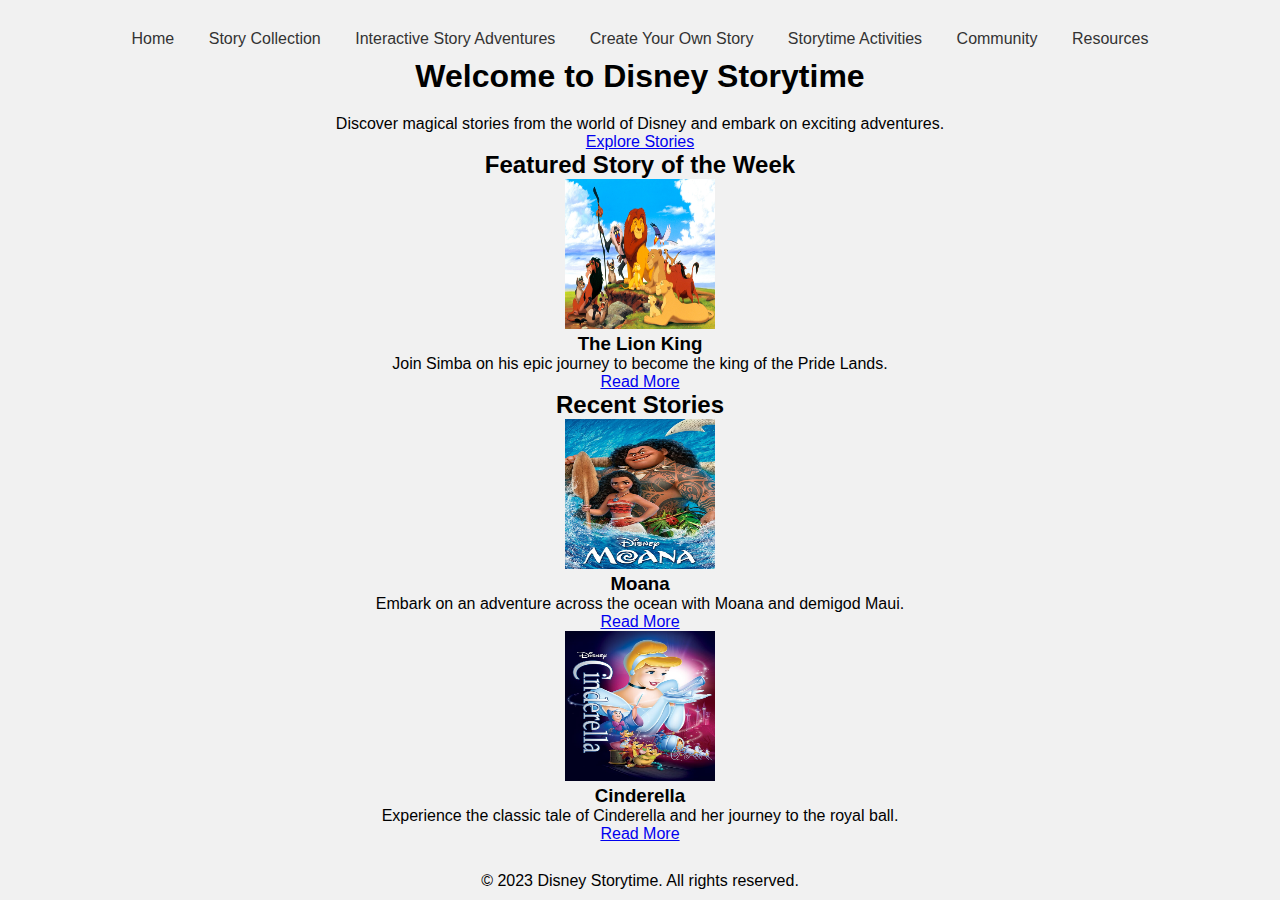
<file: index.html>
<!DOCTYPE html>
<html lang="en">

<head>
  <meta charset="UTF-8">
  <meta name="viewport" content="width=device-width, initial-scale=1.0">
  <link rel="stylesheet" href="styles.css">
  <title>Disney Storytime</title>
</head>

<body>
  <header>
    <nav>
      <ul>
        <li><a href="index.html">Home</a></li>
        <li><a href="story-collection.html">Story Collection</a></li>
        <li><a href="interactive-story.html">Interactive Story Adventures</a></li>
        <li><a href="create-story.html">Create Your Own Story</a></li>
        <li><a href="activities.html">Storytime Activities</a></li>
        <li><a href="community.html">Community</a></li>
        <li><a href="resources.html">Resources</a></li>
      </ul>
    </nav>
  </header>

  <main>
    <section class="welcome-section">
      <h1>Welcome to Disney Storytime</h1>
      <p>Discover magical stories from the world of Disney and embark on exciting adventures.</p>
      <a href="story-collection.html" class="cta-button">Explore Stories</a>
    </section>

    <section class="featured-story-section">
      <h2>Featured Story of the Week</h2>
      <div class="featured-story">
        <img src="images/lionking.webp" alt="Featured Story" class="lion-king-img">
        <h3>The Lion King</h3>
        <p>Join Simba on his epic journey to become the king of the Pride Lands.</p>
        <a href="story-details.html" class="cta-button">Read More</a>
      </div>
    </section>

    <section class="recent-stories-section">
      <h2>Recent Stories</h2>
      <div class="story-list">
        <!-- Display recent stories with images, titles, and descriptions -->
        <div class="story-item">
          <img src="images/moana.jpg" alt="Story 1">
          <h3>Moana</h3>
          <p>Embark on an adventure across the ocean with Moana and demigod Maui.</p>
          <a href="moana.html" class="cta-button">Read More</a>
        </div>
        <div class="story-item">
          <img src="images/cinderella.jpg" alt="Story 2">
          <h3>Cinderella</h3>
          <p>Experience the classic tale of Cinderella and her journey to the royal ball.</p>
          <a href="cinderella.html" class="cta-button">Read More</a>
        </div>
        <!-- Add more recent story items as needed -->
      </div>
    </section>
  </main>

  <footer>
    <p>&copy; 2023 Disney Storytime. All rights reserved.</p>
  </footer>
</body>

</html>
</file>
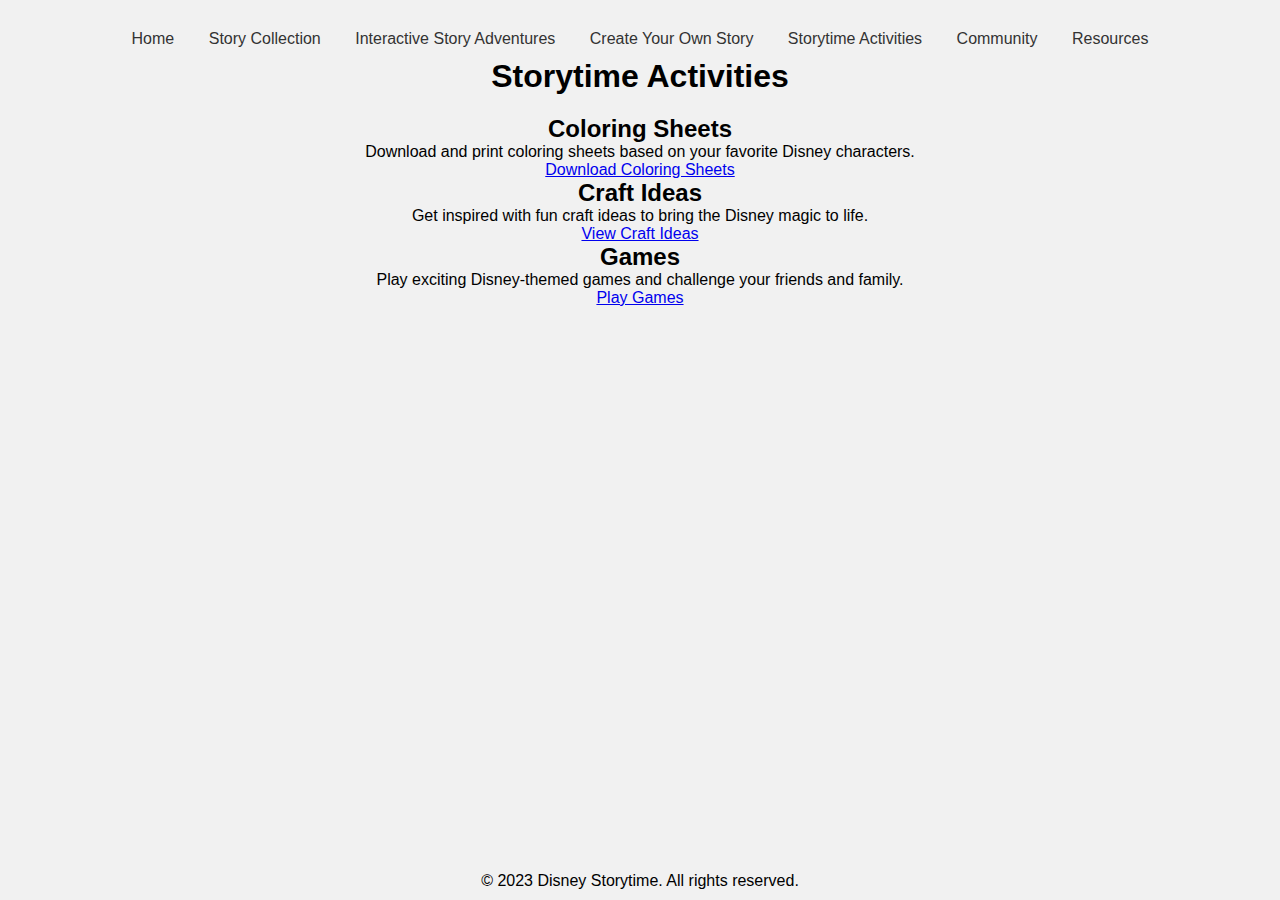
<file: activities.html>
<!DOCTYPE html>
<html lang="en">

<head>
  <meta charset="UTF-8">
  <meta name="viewport" content="width=device-width, initial-scale=1.0">
  <link rel="stylesheet" href="styles.css">
  <title>Disney Storytime - Storytime Activities</title>
</head>

<body>
  <header>
    <nav>
      <ul>
        <li><a href="index.html">Home</a></li>
        <li><a href="story-collection.html">Story Collection</a></li>
        <li><a href="interactive-story.html">Interactive Story Adventures</a></li>
        <li><a href="create-story.html">Create Your Own Story</a></li>
        <li><a href="activities.html">Storytime Activities</a></li>
        <li><a href="community.html">Community</a></li>
        <li><a href="resources.html">Resources</a></li>
      </ul>
    </nav>
  </header>

  <main>
    <section class="activities">
      <h1>Storytime Activities</h1>
      <div class="activity">
        <h2>Coloring Sheets</h2>
        <p>Download and print coloring sheets based on your favorite Disney characters.</p>
        <a href="coloring-sheets.pdf" target="_blank">Download Coloring Sheets</a>
      </div>
      <div class="activity">
        <h2>Craft Ideas</h2>
        <p>Get inspired with fun craft ideas to bring the Disney magic to life.</p>
        <a href="craft-ideas.html">View Craft Ideas</a>
      </div>
      <div class="activity">
        <h2>Games</h2>
        <p>Play exciting Disney-themed games and challenge your friends and family.</p>
        <a href="games.html">Play Games</a>
      </div>
    </section>
  </main>

  <footer>
    <p>&copy; 2023 Disney Storytime. All rights reserved.</p>
  </footer>

</body>

</html>
</file>
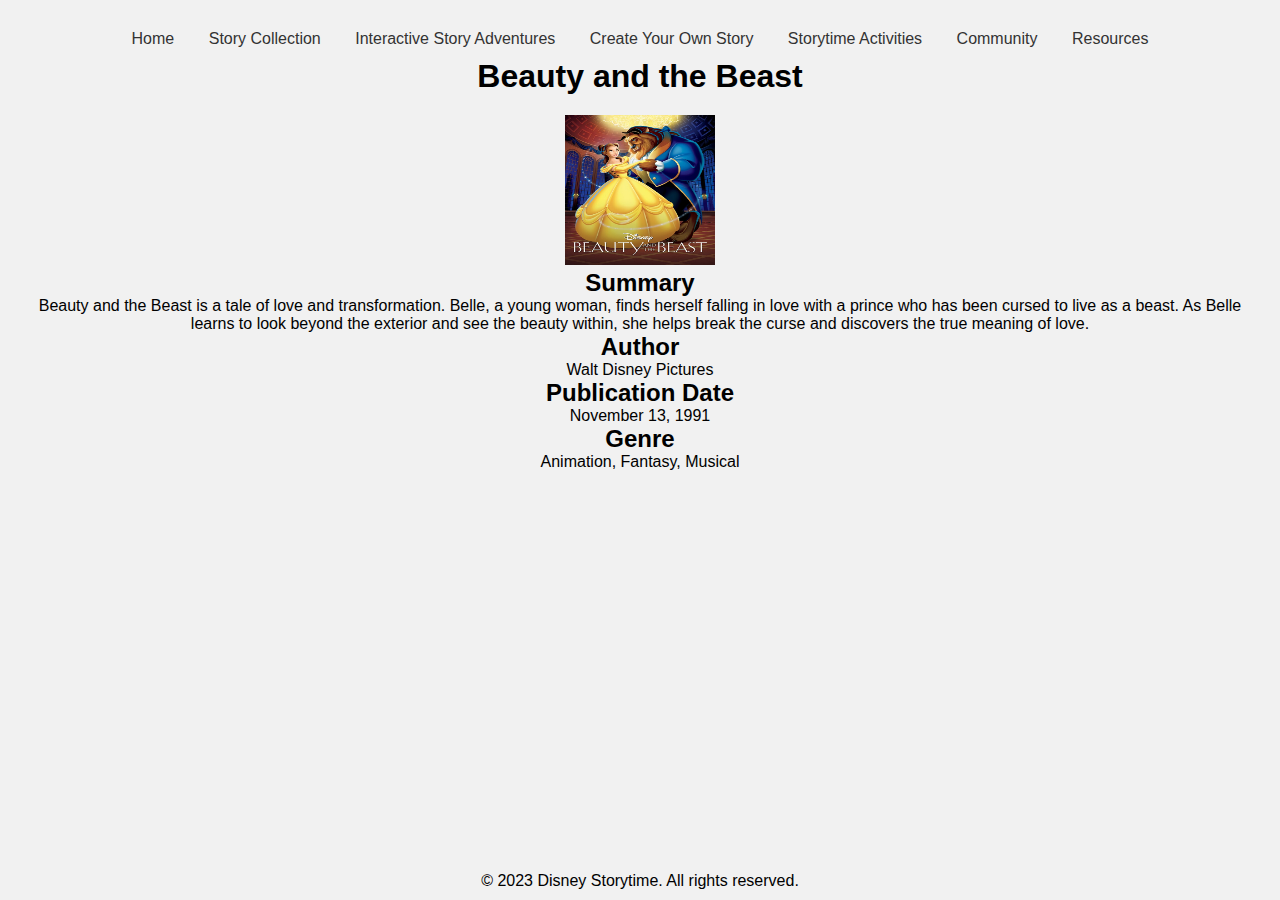
<file: beauty-and-the-beast.html>
<!DOCTYPE html>
<html lang="en">

<head>
  <meta charset="UTF-8">
  <meta name="viewport" content="width=device-width, initial-scale=1.0">
  <link rel="stylesheet" href="styles.css">
  <title>Disney Storytime - Beauty and the Beast</title>
</head>

<body>
  <header>
    <nav>
        <ul>
            <li><a href="index.html">Home</a></li>
            <li><a href="story-collection.html">Story Collection</a></li>
            <li><a href="interactive-story.html">Interactive Story Adventures</a></li>
            <li><a href="create-story.html">Create Your Own Story</a></li>
            <li><a href="activities.html">Storytime Activities</a></li>
            <li><a href="community.html">Community</a></li>
            <li><a href="resources.html">Resources</a></li>
          </ul>
    </nav>
  </header>

  <main>
    <section class="story-details">
      <h1>Beauty and the Beast</h1>
      <img src="images/beautybeast.jpg" alt="Beauty and the Beast" class="story-img">
      <h2>Summary</h2>
      <p>
        Beauty and the Beast is a tale of love and transformation. Belle, a young woman, finds herself falling in love with a prince who has been cursed to live as a beast. As Belle learns to look beyond the exterior and see the beauty within, she helps break the curse and discovers the true meaning of love.
      </p>
      <h2>Author</h2>
      <p>Walt Disney Pictures</p>
      <h2>Publication Date</h2>
      <p>November 13, 1991</p>
      <h2>Genre</h2>
      <p>Animation, Fantasy, Musical</p>
    </section>
  </main>

  <footer>
    <p>&copy; 2023 Disney Storytime. All rights reserved.</p>
  </footer>
</body>

</html>
</file>
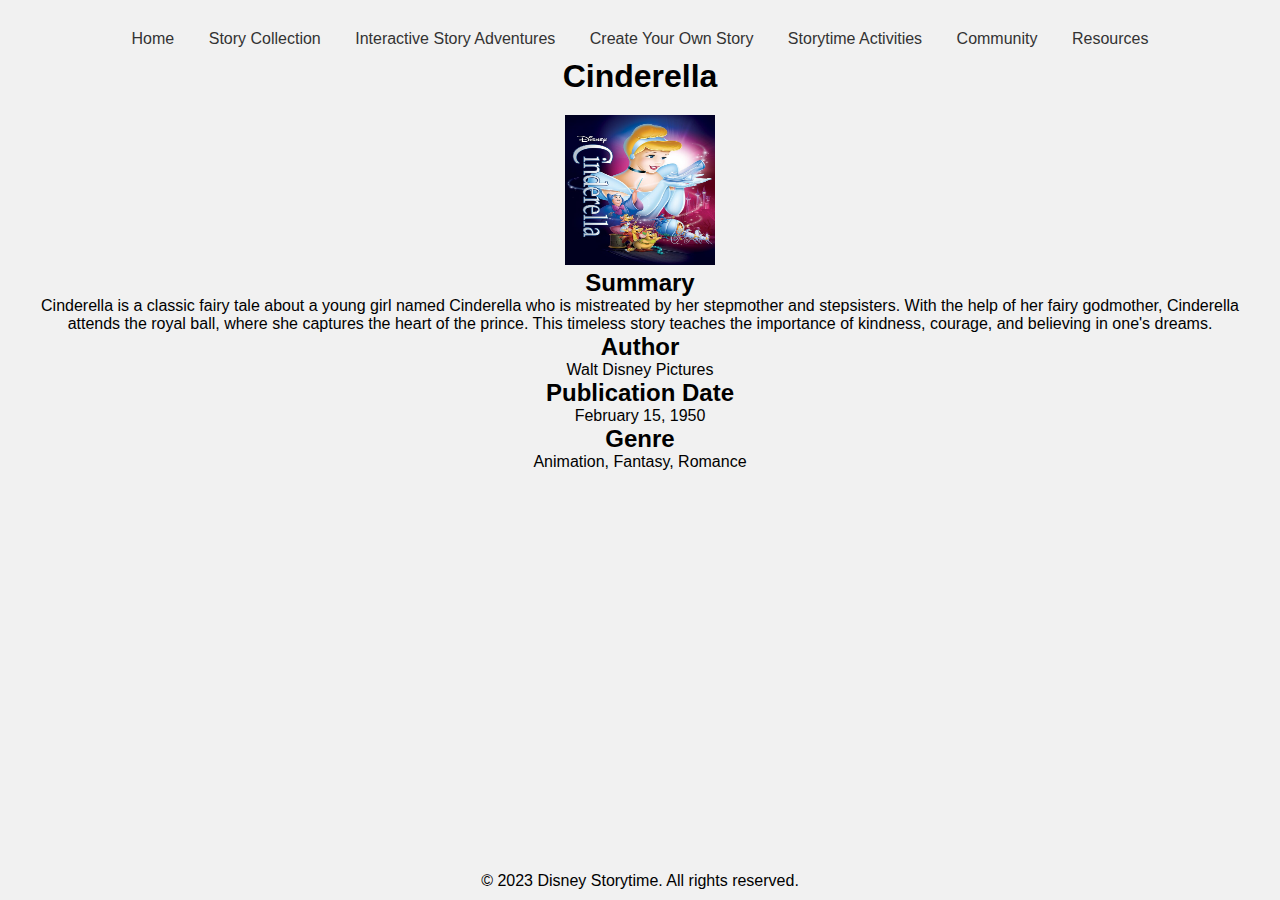
<file: cinderella.html>
<!DOCTYPE html>
<html lang="en">

<head>
  <meta charset="UTF-8">
  <meta name="viewport" content="width=device-width, initial-scale=1.0">
  <link rel="stylesheet" href="styles.css">
  <title>Disney Storytime - Cinderella</title>
</head>

<body>
  <header>
    <nav>
        <ul>
            <li><a href="index.html">Home</a></li>
            <li><a href="story-collection.html">Story Collection</a></li>
            <li><a href="interactive-story.html">Interactive Story Adventures</a></li>
            <li><a href="create-story.html">Create Your Own Story</a></li>
            <li><a href="activities.html">Storytime Activities</a></li>
            <li><a href="community.html">Community</a></li>
            <li><a href="resources.html">Resources</a></li>
          </ul>
    </nav>
  </header>

  <main>
    <section class="story-details">
      <h1>Cinderella</h1>
      <img src="images/cinderella.jpg" alt="Cinderella" class="story-img">
      <h2>Summary</h2>
      <p>
        Cinderella is a classic fairy tale about a young girl named Cinderella who is mistreated by her stepmother and stepsisters. With the help of her fairy godmother, Cinderella attends the royal ball, where she captures the heart of the prince. This timeless story teaches the importance of kindness, courage, and believing in one's dreams.
      </p>
      <h2>Author</h2>
      <p>Walt Disney Pictures</p>
      <h2>Publication Date</h2>
      <p>February 15, 1950</p>
      <h2>Genre</h2>
      <p>Animation, Fantasy, Romance</p>
    </section>
  </main>

  <footer>
    <p>&copy; 2023 Disney Storytime. All rights reserved.</p>
  </footer>
</body>

</html>
</file>
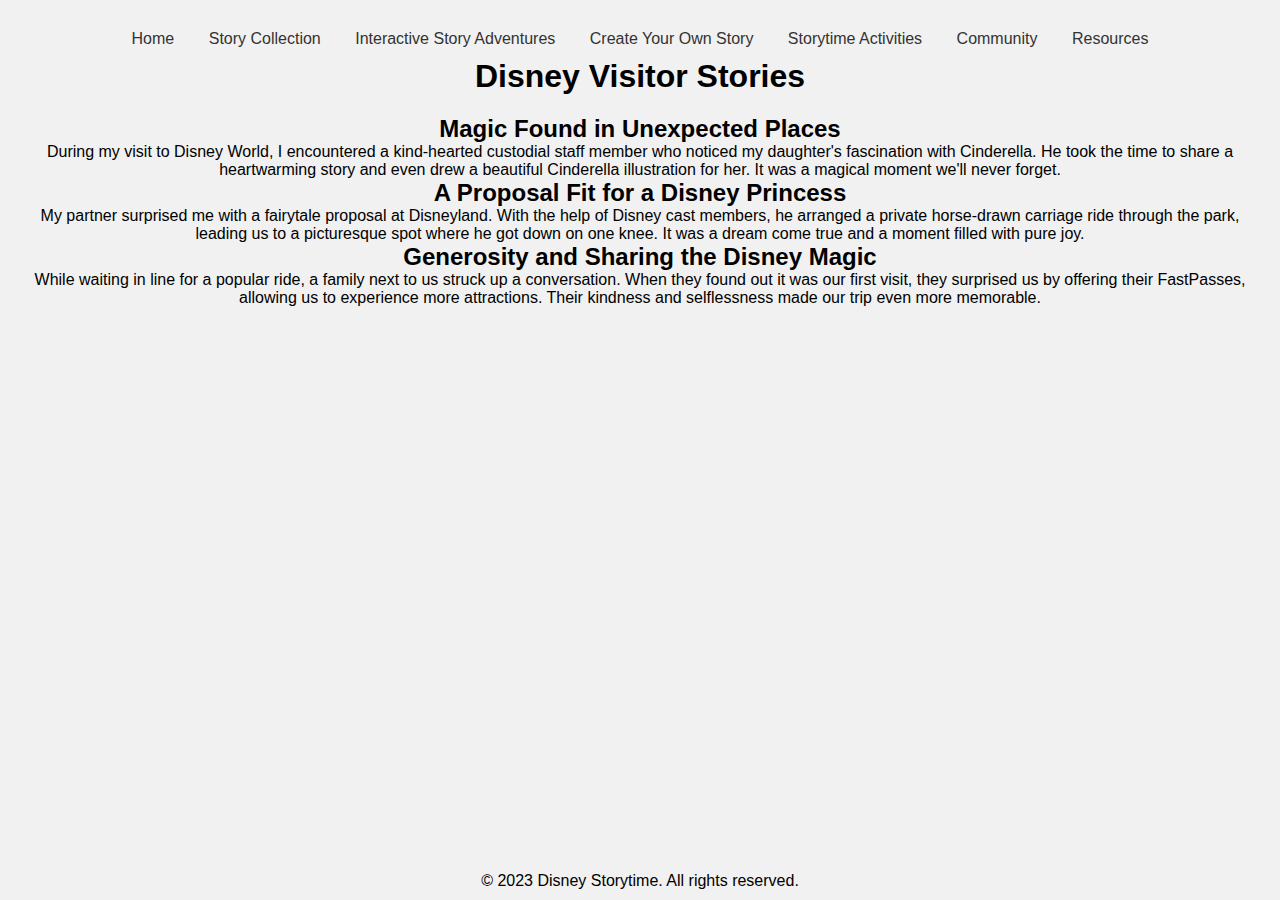
<file: community.html>
<!DOCTYPE html>
<html lang="en">

<head>
  <meta charset="UTF-8">
  <meta name="viewport" content="width=device-width, initial-scale=1.0">
  <title>Disney Storytime - Community</title>
  <link rel="stylesheet" href="styles.css">
</head>

<body>
  <header>
    <nav>
        <ul>
            <li><a href="index.html">Home</a></li>
            <li><a href="story-collection.html">Story Collection</a></li>
            <li><a href="interactive-story.html">Interactive Story Adventures</a></li>
            <li><a href="create-story.html">Create Your Own Story</a></li>
            <li><a href="activities.html">Storytime Activities</a></li>
            <li><a href="community.html">Community</a></li>
            <li class="active"><a href="resources.html">Resources</a></li>
          </ul>
    </nav>
  </header>

  <main>
    <section class="community">
      <h1>Disney Visitor Stories</h1>

      <!-- Visitor Story 1 -->
      <div class="visitor-story">
        <h2>Magic Found in Unexpected Places</h2>
        <p>During my visit to Disney World, I encountered a kind-hearted custodial staff member who noticed my daughter's fascination with Cinderella. He took the time to share a heartwarming story and even drew a beautiful Cinderella illustration for her. It was a magical moment we'll never forget.</p>
      </div>

      <!-- Visitor Story 2 -->
      <div class="visitor-story">
        <h2>A Proposal Fit for a Disney Princess</h2>
        <p>My partner surprised me with a fairytale proposal at Disneyland. With the help of Disney cast members, he arranged a private horse-drawn carriage ride through the park, leading us to a picturesque spot where he got down on one knee. It was a dream come true and a moment filled with pure joy.</p>
      </div>

      <!-- Visitor Story 3 -->
      <div class="visitor-story">
        <h2>Generosity and Sharing the Disney Magic</h2>
        <p>While waiting in line for a popular ride, a family next to us struck up a conversation. When they found out it was our first visit, they surprised us by offering their FastPasses, allowing us to experience more attractions. Their kindness and selflessness made our trip even more memorable.</p>
      </div>

      <!-- Add more visitor stories as needed -->

    </section>
  </main>

  <footer>
    <p>&copy; 2023 Disney Storytime. All rights reserved.</p>
  </footer>

</body>

</html>
</file>
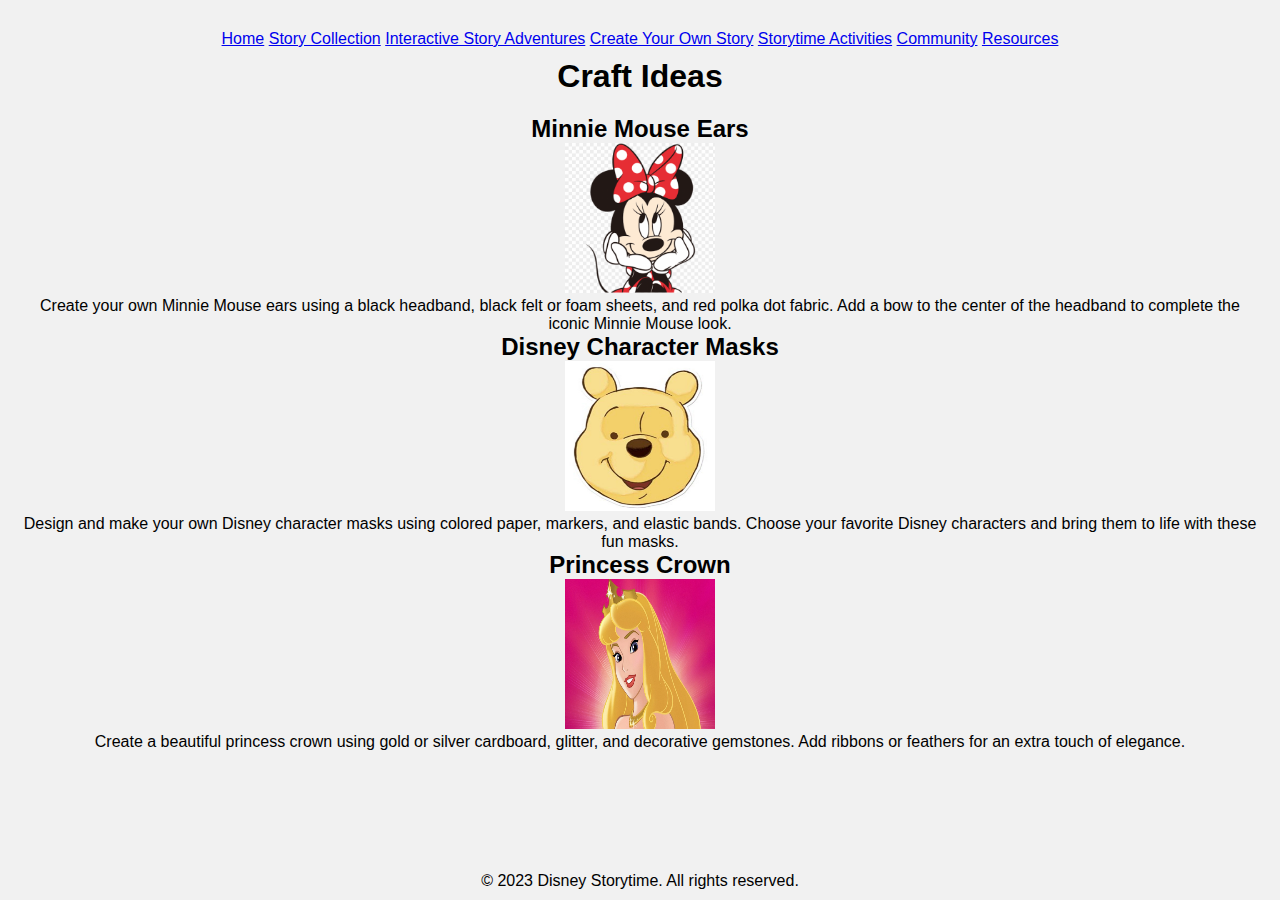
<file: craft-ideas.html>
<!DOCTYPE html>
<html lang="en">

<head>
  <meta charset="UTF-8">
  <meta name="viewport" content="width=device-width, initial-scale=1.0">
  <link rel="stylesheet" href="styles.css">
  <title>Disney Storytime - Craft Ideas</title>
</head>

<body>
  <header>
    <nav>
      <ul>
        <span><a href="index.html">Home</a></span>
        <span><a href="story-collection.html">Story Collection</a></span>
        <span><a href="interactive-story.html">Interactive Story Adventures</a></span>
        <span><a href="create-story.html">Create Your Own Story</a></span>
        <span><a href="activities.html">Storytime Activities</a></span>
        <span><a href="community.html">Community</a></span>
        <span><a href="resources.html">Resources</a></span>
      </ul>
    </nav>
  </header>

  <main>
    <section class="craft-ideas">
      <h1>Craft Ideas</h1>
      <div class="craft-list">
        <div>
          <h2>Minnie Mouse Ears</h2>
          <img src="images/minniemouseears.png" alt="Minnie Mouse Ears" class="image">
          <p>Create your own Minnie Mouse ears using a black headband, black felt or foam sheets, and red polka dot fabric. Add a bow to the center of the headband to complete the iconic Minnie Mouse look.</p>
        </div>
        <div>
          <h2>Disney Character Masks</h2>
          <img src="images/disneycharactermask.jpg" alt="Disney Character Masks" class="image">
          <p>Design and make your own Disney character masks using colored paper, markers, and elastic bands. Choose your favorite Disney characters and bring them to life with these fun masks.</p>
        </div>
        <div>
          <h2>Princess Crown</h2>
          <img src="images/disneyprincesscrown.jpg" alt="Princess Crown" class="image">
          <p>Create a beautiful princess crown using gold or silver cardboard, glitter, and decorative gemstones. Add ribbons or feathers for an extra touch of elegance.</p>
        </div>
      </div>
    </section>
  </main>

  <footer>
    <p>&copy; 2023 Disney Storytime. All rights reserved.</p>
  </footer>

</body>

</html>
</file>
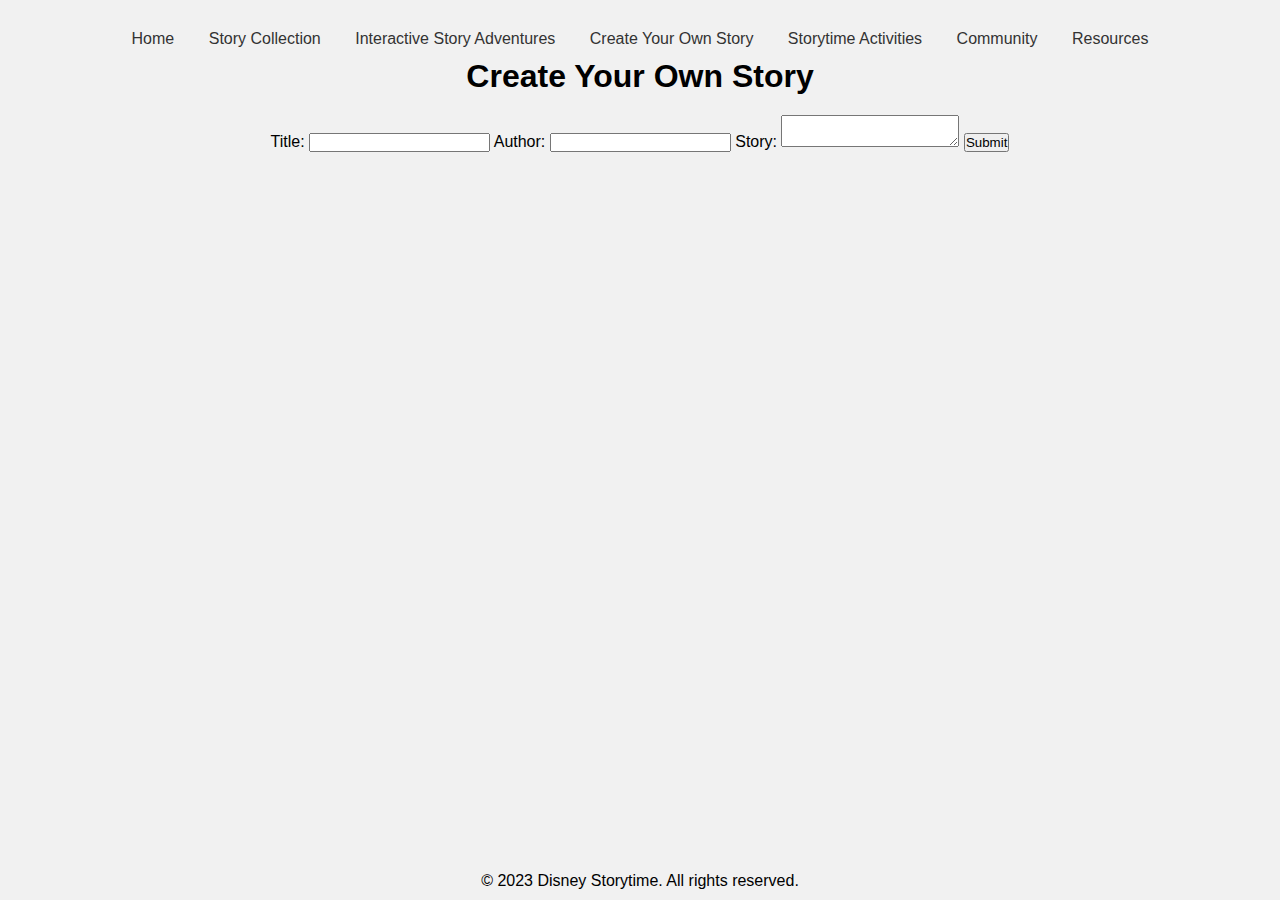
<file: create-story.html>
<!DOCTYPE html>
<html lang="en">

<head>
  <meta charset="UTF-8">
  <meta name="viewport" content="width=device-width, initial-scale=1.0">
  <link rel="stylesheet" href="styles.css">
  <link href="https://fonts.googleapis.com/css?family=Dancing+Script" rel="stylesheet">
  <title>Disney Storytime - Create Your Own Story</title>
</head>

<body>
  <header>
    <nav>
      <ul>
        <li><a href="index.html">Home</a></li>
        <li><a href="story-collection.html">Story Collection</a></li>
        <li><a href="interactive-story.html">Interactive Story Adventures</a></li>
        <li><a href="create-story.html">Create Your Own Story</a></li>
        <li><a href="activities.html">Storytime Activities</a></li>
        <li><a href="community.html">Community</a></li>
        <li><a href="resources.html">Resources</a></li>
      </ul>
    </nav>
  </header>

  <main>
    <section class="create-story">
      <h1>Create Your Own Story</h1>
      <form id="story-form">
        <label for="title">Title:</label>
        <input type="text" id="title" required>
        <label for="author">Author:</label>
        <input type="text" id="author" required>
        <label for="story">Story:</label>
        <textarea id="story" required></textarea>
        <button type="submit">Submit</button>
      </form>
      <div id="story-output"></div>
    </section>
  </main>

  <footer>
    <p>&copy; 2023 Disney Storytime. All rights reserved.</p>
  </footer>

  <script src="create-story.js"></script>
</body>

</html>
</file>
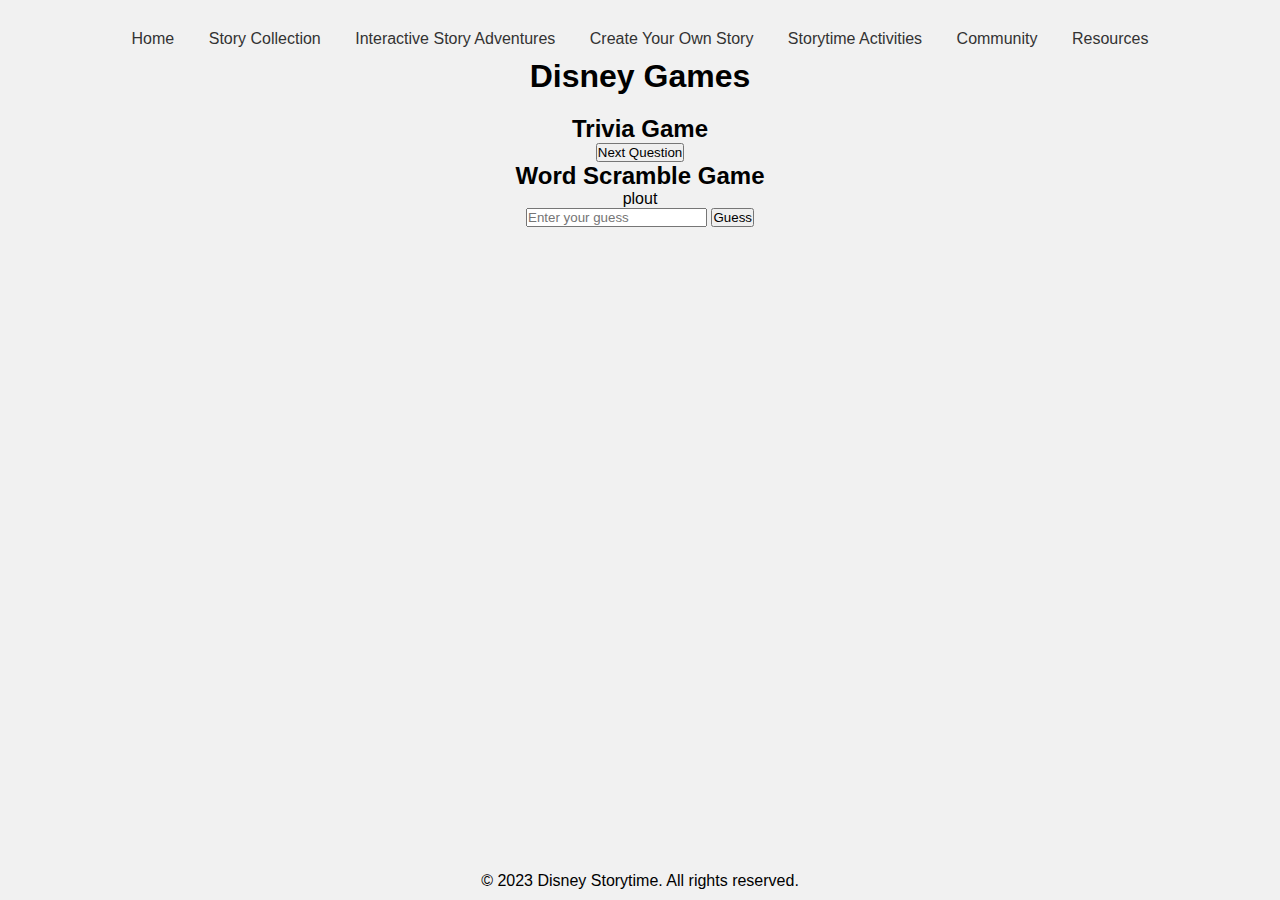
<file: games.html>
<!DOCTYPE html>
<html lang="en">

<head>
  <meta charset="UTF-8">
  <meta name="viewport" content="width=device-width, initial-scale=1.0">
  <title>Disney Storytime - Games</title>
  <link rel="stylesheet" href="styles.css">
</head>

<body>
  <header>
    <nav>
        <ul>
            <li><a href="index.html">Home</a></li>
            <li><a href="story-collection.html">Story Collection</a></li>
            <li><a href="interactive-story.html">Interactive Story Adventures</a></li>
            <li><a href="create-story.html">Create Your Own Story</a></li>
            <li><a href="activities.html">Storytime Activities</a></li>
            <li><a href="community.html">Community</a></li>
            <li><a href="resources.html">Resources</a></li>
          </ul>
    </nav>
  </header>

  <main>
    <section class="games">
      <h1>Disney Games</h1>
      <div id="trivia-score" class="score"></div>
      <div id="wordscramble-score" class="score"></div>
      <div id="trivia-game" class="game-container">
        <h2>Trivia Game</h2>
        <div id="trivia-question" class="question"></div>
        <div id="trivia-options" class="options"></div>
        <div id="trivia-result" class="result"></div>
        <button id="trivia-next">Next Question</button>
      </div>
      <div id="wordscramble-game" class="game-container">
        <h2>Word Scramble Game</h2>
        <div id="scrambled-word" class="scrambled-word"></div>
        <input type="text" id="guess-input" placeholder="Enter your guess">
        <button id="guess-button">Guess</button>
        <div id="result" class="result"></div>
      </div>
    </section>
  </main>

  <footer>
    <p>&copy; 2023 Disney Storytime. All rights reserved.</p>
  </footer>

  <script src="trivia.js"></script>
  <script src="wordscramble.js"></script>
</body>

</html>
</file>
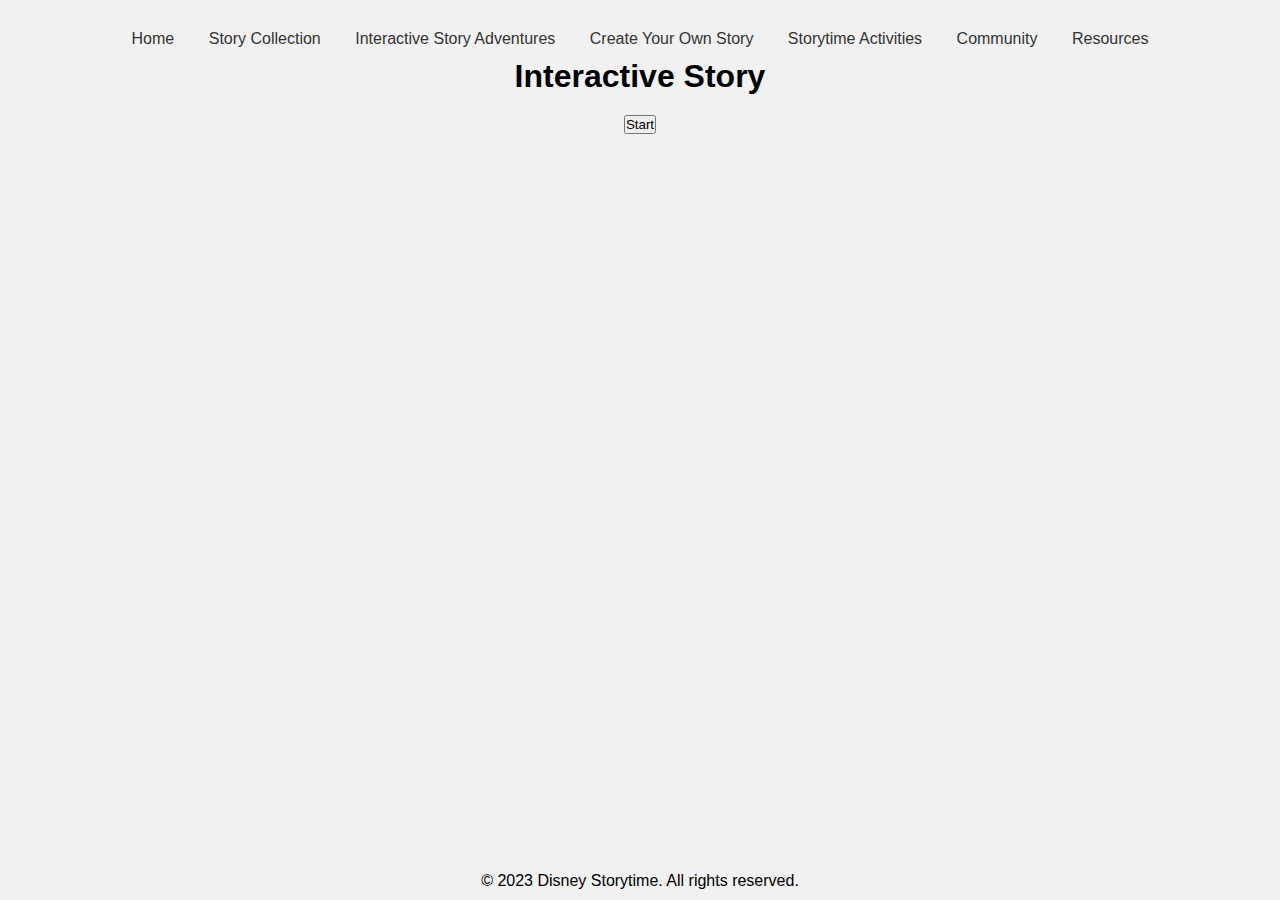
<file: interactive-story.html>
<!DOCTYPE html>
<html lang="en">

<head>
  <meta charset="UTF-8">
  <meta name="viewport" content="width=device-width, initial-scale=1.0">
  <link rel="stylesheet" href="styles.css">
  <title>Disney Storytime - Interactive Story</title>
</head>

<body>
  <header>
    <nav>
      <ul>
        <li><a href="index.html">Home</a></li>
        <li><a href="story-collection.html">Story Collection</a></li>
        <li><a href="interactive-story.html">Interactive Story Adventures</a></li>
        <li><a href="create-story.html">Create Your Own Story</a></li>
        <li><a href="activities.html">Storytime Activities</a></li>
        <li><a href="community.html">Community</a></li>
        <li><a href="resources.html">Resources</a></li>
      </ul>
    </nav>
  </header>

  <main>
    <section class="interactive-story">
      <h1>Interactive Story</h1>
      <div id="story-content">
        <!-- The interactive story content will be dynamically generated here -->
      </div>
      <div id="choices">
        <!-- The choices for the user will be dynamically generated here -->
      </div>
      <button id="start-button">Start</button>
    </section>
  </main>

  <footer>
    <p>&copy; 2023 Disney Storytime. All rights reserved.</p>
  </footer>

  <script src="interactive-story.js"></script>
</body>

</html>
</file>
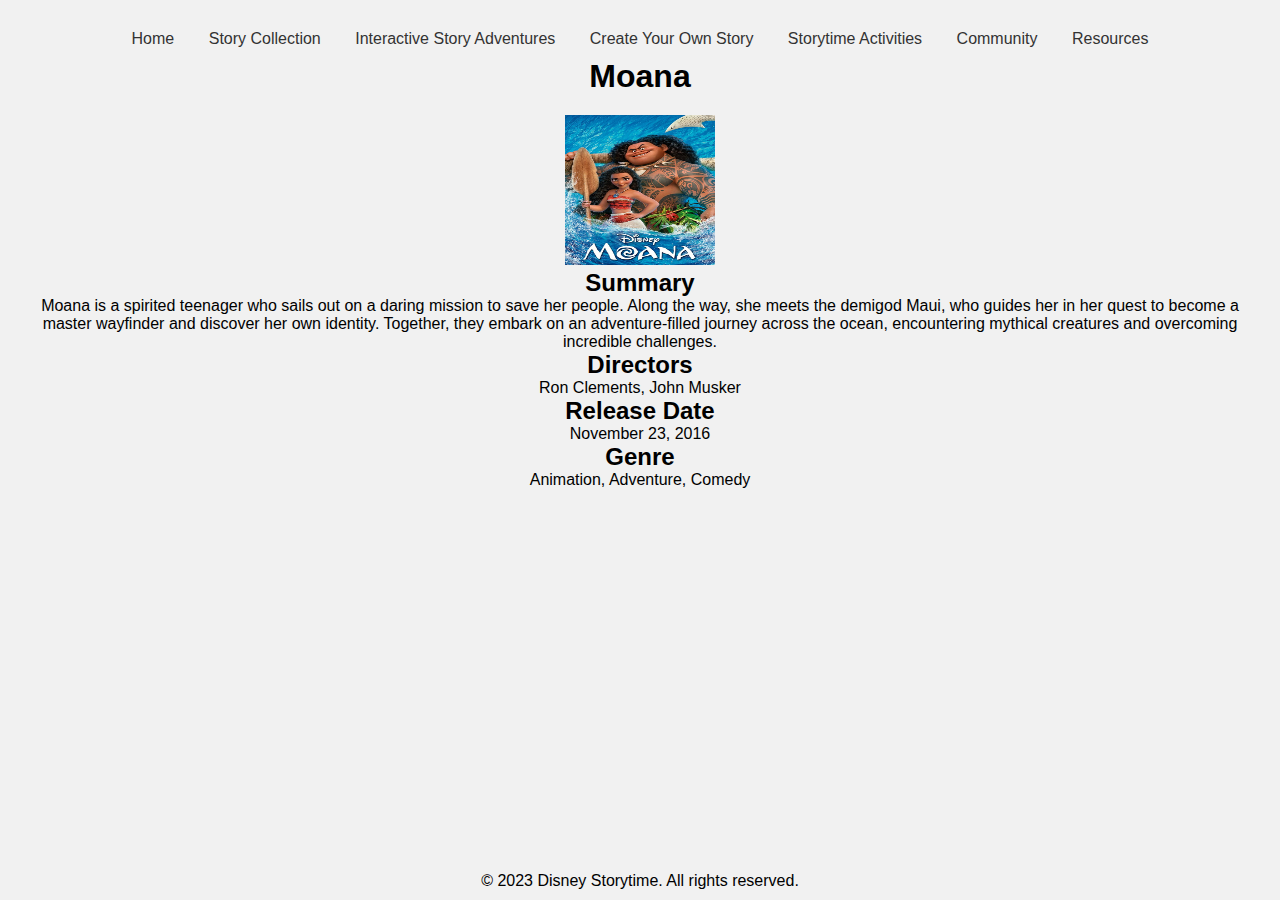
<file: moana.html>
<!DOCTYPE html>
<html lang="en">

<head>
  <meta charset="UTF-8">
  <meta name="viewport" content="width=device-width, initial-scale=1.0">
  <link rel="stylesheet" href="styles.css">
  <title>Disney Storytime - Moana</title>
</head>

<body>
  <header>
    <nav>
      <ul>
        <li><a href="index.html">Home</a></li>
        <li><a href="story-collection.html">Story Collection</a></li>
        <li><a href="interactive-story.html">Interactive Story Adventures</a></li>
        <li><a href="create-story.html">Create Your Own Story</a></li>
        <li><a href="activities.html">Storytime Activities</a></li>
        <li><a href="community.html">Community</a></li>
        <li><a href="resources.html">Resources</a></li>
      </ul>
    </nav>
  </header>

  <main>
    <section class="story-details">
      <h1>Moana</h1>
      <img src="images/moana.jpg" alt="Moana" class="moana-img">
      <h2>Summary</h2>
      <p>
        Moana is a spirited teenager who sails out on a daring mission to save her people. Along the way, she meets the demigod Maui, who guides her in her quest to become a master wayfinder and discover her own identity. Together, they embark on an adventure-filled journey across the ocean, encountering mythical creatures and overcoming incredible challenges.
      </p>
      <h2>Directors</h2>
      <p>Ron Clements, John Musker</p>
      <h2>Release Date</h2>
      <p>November 23, 2016</p>
      <h2>Genre</h2>
      <p>Animation, Adventure, Comedy</p>
    </section>
  </main>

  <footer>
    <p>&copy; 2023 Disney Storytime. All rights reserved.</p>
  </footer>
</body>

</html>
</file>
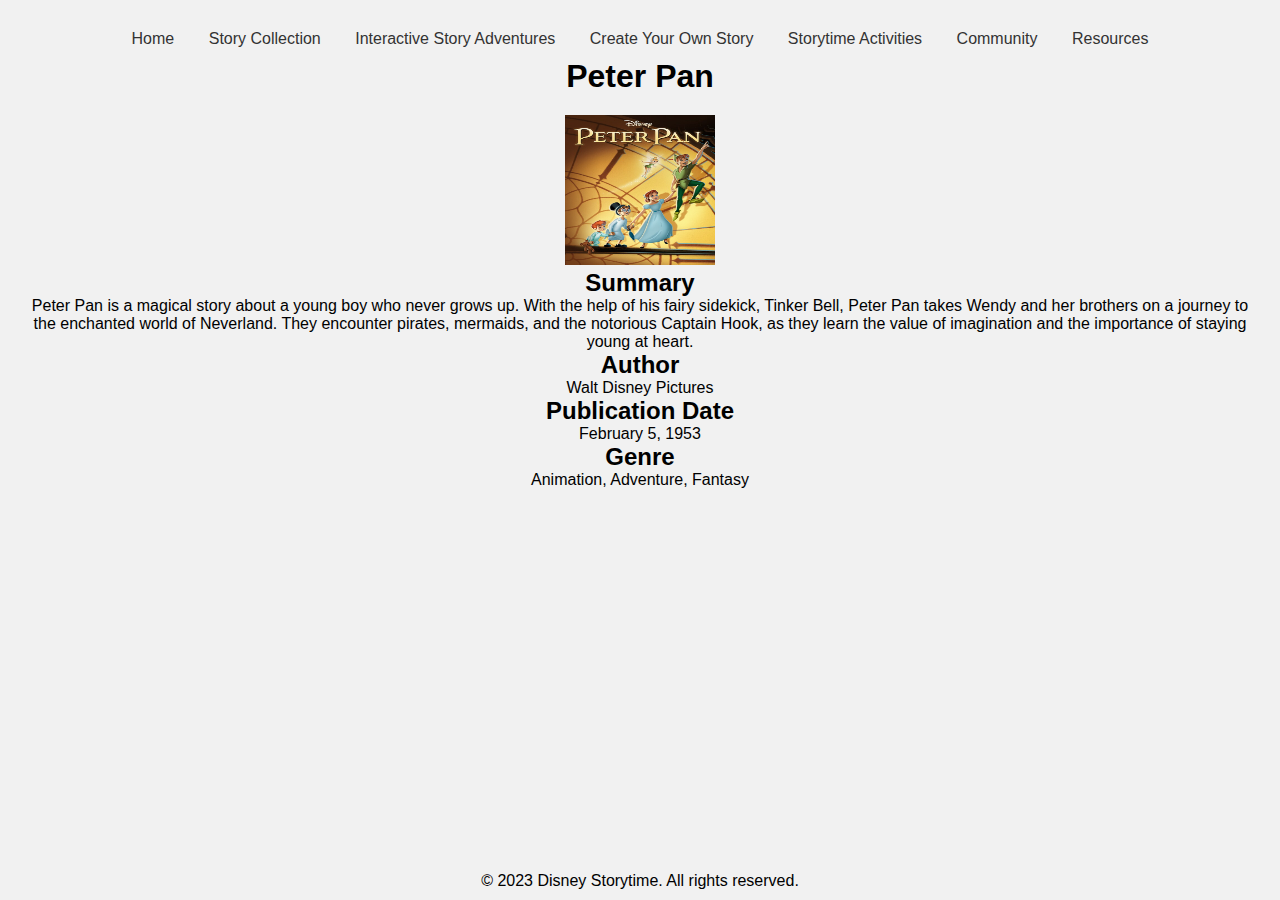
<file: peter-pan.html>
<!DOCTYPE html>
<html lang="en">

<head>
  <meta charset="UTF-8">
  <meta name="viewport" content="width=device-width, initial-scale=1.0">
  <link rel="stylesheet" href="styles.css">
  <title>Disney Storytime - Peter Pan</title>
</head>

<body>
  <header>
    <nav>
        <ul>
            <li><a href="index.html">Home</a></li>
            <li><a href="story-collection.html">Story Collection</a></li>
            <li><a href="interactive-story.html">Interactive Story Adventures</a></li>
            <li><a href="create-story.html">Create Your Own Story</a></li>
            <li><a href="activities.html">Storytime Activities</a></li>
            <li><a href="community.html">Community</a></li>
            <li><a href="resources.html">Resources</a></li>
          </ul>
    </nav>
  </header>

  <main>
    <section class="story-details">
      <h1>Peter Pan</h1>
      <img src="images/peterpan.jpg" alt="Peter Pan" class="story-img">
      <h2>Summary</h2>
      <p>
        Peter Pan is a magical story about a young boy who never grows up. With the help of his fairy sidekick, Tinker Bell, Peter Pan takes Wendy and her brothers on a journey to the enchanted world of Neverland. They encounter pirates, mermaids, and the notorious Captain Hook, as they learn the value of imagination and the importance of staying young at heart.
      </p>
      <h2>Author</h2>
      <p>Walt Disney Pictures</p>
      <h2>Publication Date</h2>
      <p>February 5, 1953</p>
      <h2>Genre</h2>
      <p>Animation, Adventure, Fantasy</p>
    </section>
  </main>

  <footer>
    <p>&copy; 2023 Disney Storytime. All rights reserved.</p>
  </footer>
</body>

</html>
</file>
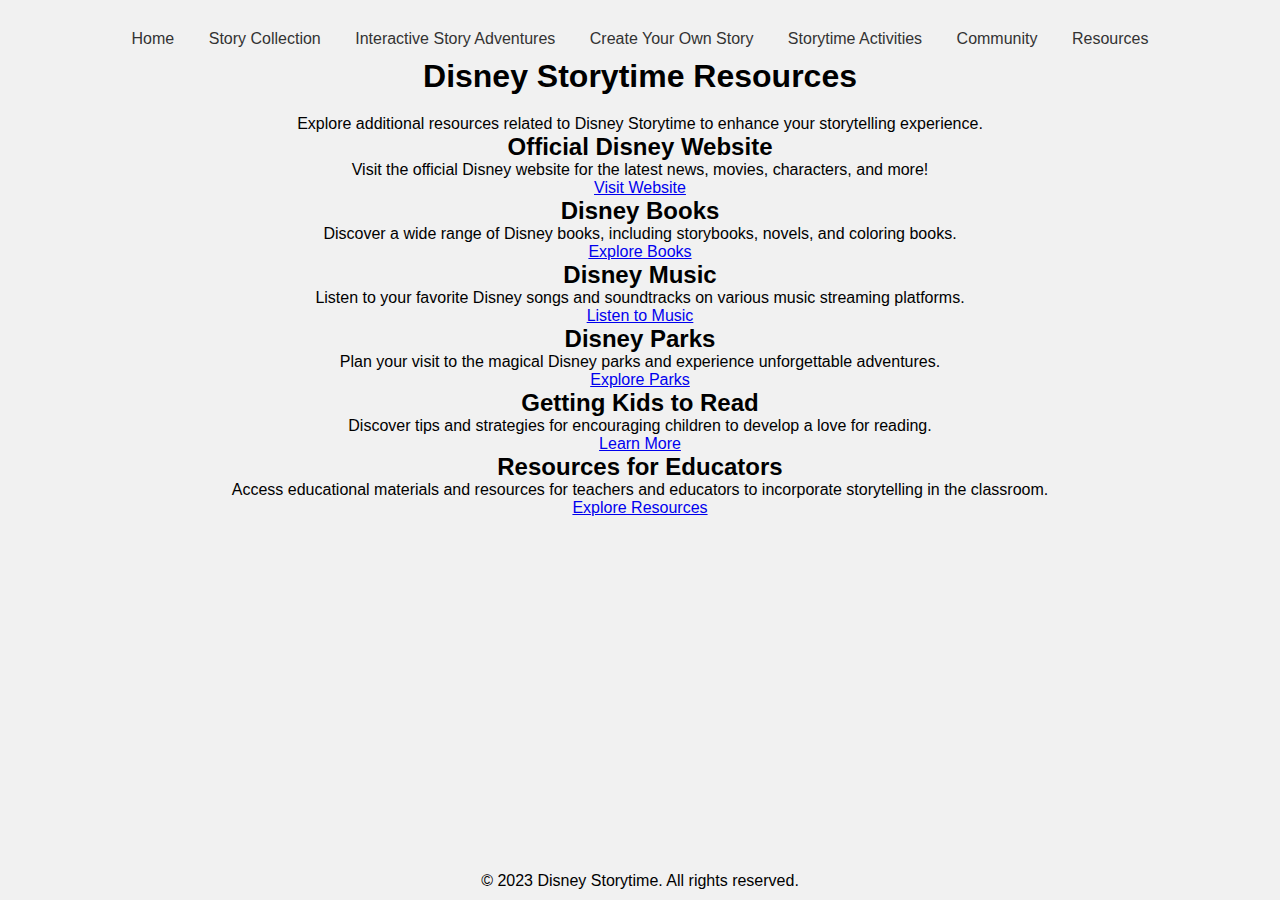
<file: resources.html>
<!DOCTYPE html>
<html lang="en">

<head>
  <meta charset="UTF-8">
  <meta name="viewport" content="width=device-width, initial-scale=1.0">
  <title>Disney Storytime - Resources</title>
  <link rel="stylesheet" href="styles.css">
</head>

<body>
  <header>
    <nav>
      <ul>
        <li><a href="index.html">Home</a></li>
        <li><a href="story-collection.html">Story Collection</a></li>
        <li><a href="interactive-story.html">Interactive Story Adventures</a></li>
        <li><a href="create-story.html">Create Your Own Story</a></li>
        <li><a href="activities.html">Storytime Activities</a></li>
        <li><a href="community.html">Community</a></li>
        <li class="active"><a href="resources.html">Resources</a></li>
      </ul>
    </nav>
  </header>

  <main>
    <section class="resources">
      <h1>Disney Storytime Resources</h1>
      <p>Explore additional resources related to Disney Storytime to enhance your storytelling experience.</p>

      <div class="resource">
        <h2>Official Disney Website</h2>
        <p>Visit the official Disney website for the latest news, movies, characters, and more!</p>
        <a href="https://www.disney.com" target="_blank" rel="noopener noreferrer">Visit Website</a>
      </div>

      <div class="resource">
        <h2>Disney Books</h2>
        <p>Discover a wide range of Disney books, including storybooks, novels, and coloring books.</p>
        <a href="https://books.disney.com" target="_blank" rel="noopener noreferrer">Explore Books</a>
      </div>

      <div class="resource">
        <h2>Disney Music</h2>
        <p>Listen to your favorite Disney songs and soundtracks on various music streaming platforms.</p>
        <a href="https://music.disney.com" target="_blank" rel="noopener noreferrer">Listen to Music</a>
      </div>

      <div class="resource">
        <h2>Disney Parks</h2>
        <p>Plan your visit to the magical Disney parks and experience unforgettable adventures.</p>
        <a href="https://disneyparks.disney.go.com" target="_blank" rel="noopener noreferrer">Explore Parks</a>
      </div>

      <div class="resource">
        <h2>Getting Kids to Read</h2>
        <p>Discover tips and strategies for encouraging children to develop a love for reading.</p>
        <a href="https://www.rif.org/" target="_blank" rel="noopener noreferrer">Learn More</a>
      </div>

      <div class="resource">
        <h2>Resources for Educators</h2>
        <p>Access educational materials and resources for teachers and educators to incorporate storytelling in the classroom.</p>
        <a href="https://www.readwritethink.org/" target="_blank" rel="noopener noreferrer">Explore Resources</a>
      </div>
    </section>
  </main>

  <footer>
    <p>&copy; 2023 Disney Storytime. All rights reserved.</p>
 </footer>
</body>

</html>
</file>
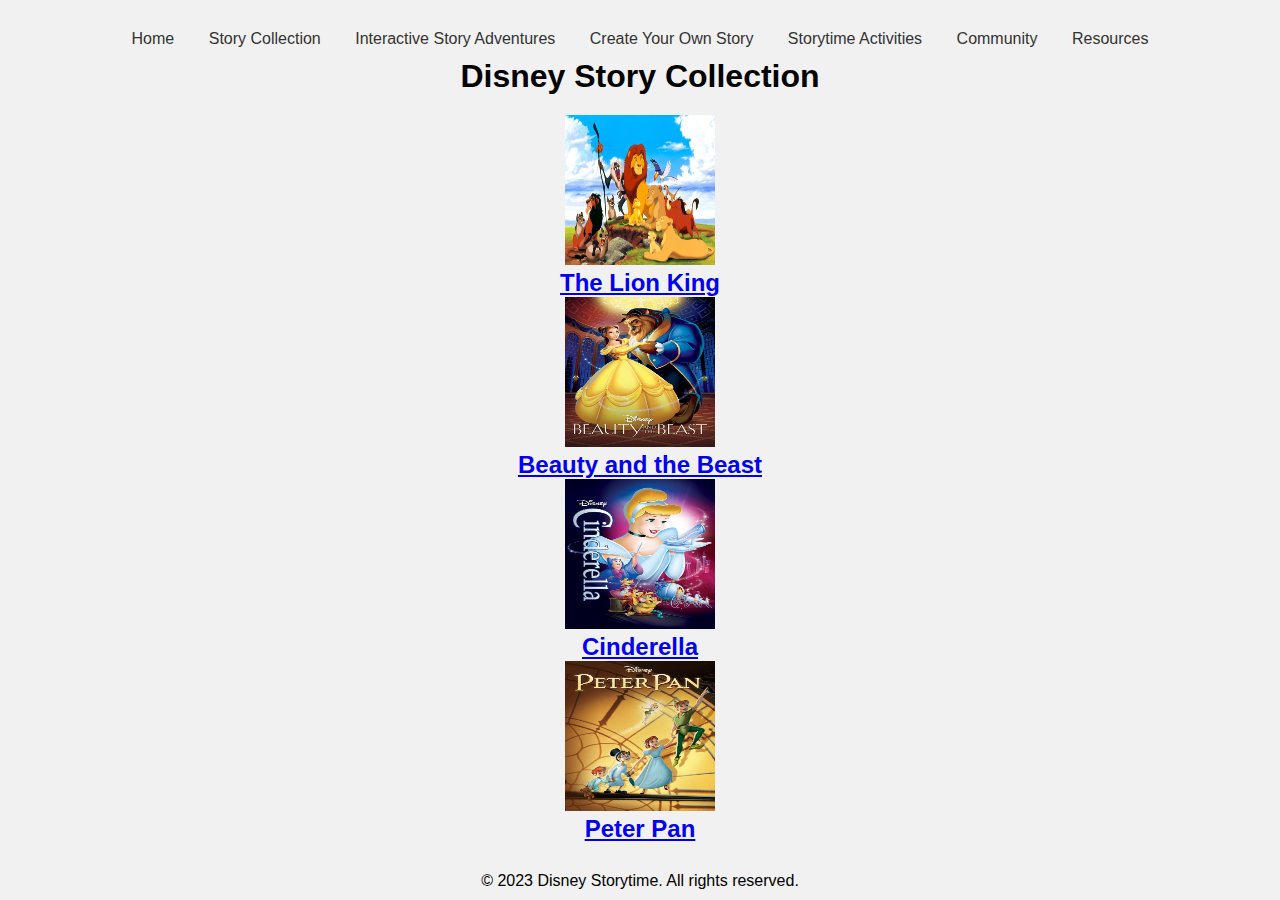
<file: story-collection.html>
<!DOCTYPE html>
<html lang="en">

<head>
  <meta charset="UTF-8">
  <meta name="viewport" content="width=device-width, initial-scale=1.0">
  <link rel="stylesheet" href="styles.css">
  <title>Disney Storytime</title>
</head>

<body>
  <header>
    <nav>
        <ul>
            <li><a href="index.html">Home</a></li>
            <li><a href="story-collection.html">Story Collection</a></li>
            <li><a href="interactive-story.html">Interactive Story Adventures</a></li>
            <li><a href="create-story.html">Create Your Own Story</a></li>
            <li><a href="activities.html">Storytime Activities</a></li>
            <li><a href="community.html">Community</a></li>
            <li><a href="resources.html">Resources</a></li>
          </ul>
    </nav>
  </header>

  <main>
    <section class="story-collection">
      <h1>Disney Story Collection</h1>
      <div class="story-card">
        <a href="story-details.html">
          <img src="images/lionking.webp" alt="The Lion King" class="lion-king-img">
          <h2>The Lion King</h2>
        </a>
      </div>
      <div class="story-card">
        <a href="beauty-and-the-beast.html">
          <img src="images/beautybeast.jpg" alt="Beauty and the Beast">
          <h2>Beauty and the Beast</h2>
        </a>
      </div>
      <div class="story-card">
        <a href="cinderella.html">
          <img src="images/cinderella.jpg" alt="Cinderella">
          <h2>Cinderella</h2>
        </a>
      </div>
      <div class="story-card">
        <a href="peter-pan.html">
          <img src="images/peterpan.jpg" alt="Peter Pan">
          <h2>Peter Pan</h2>
        </a>
      </div>
      <!-- Add more story cards here -->
    </section>
  </main>

  <footer>
    <p>&copy; 2023 Disney Storytime. All rights reserved.</p>
  </footer>
</body>

</html>
</file>
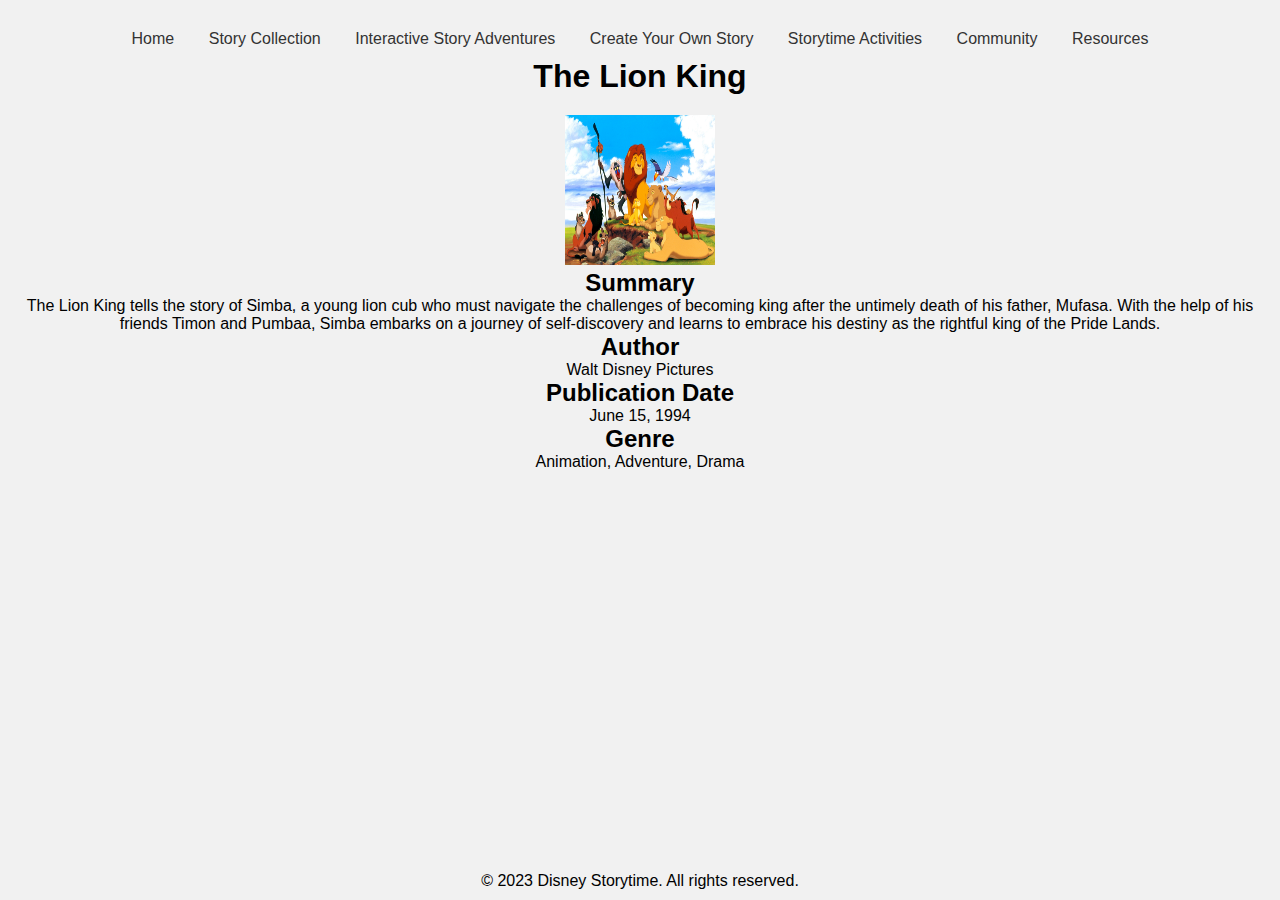
<file: story-details.html>
<!DOCTYPE html>
<html lang="en">

<head>
  <meta charset="UTF-8">
  <meta name="viewport" content="width=device-width, initial-scale=1.0">
  <link rel="stylesheet" href="styles.css">
  <title>Disney Storytime</title>
</head>

<body>
  <header>
    <nav>
        <ul>
            <li><a href="index.html">Home</a></li>
            <li><a href="story-collection.html">Story Collection</a></li>
            <li><a href="interactive-story.html">Interactive Story Adventures</a></li>
            <li><a href="create-story.html">Create Your Own Story</a></li>
            <li><a href="activities.html">Storytime Activities</a></li>
            <li><a href="community.html">Community</a></li>
            <li><a href="resources.html">Resources</a></li>
          </ul>
    </nav>
  </header>

  <main>
    <section class="story-details">
      <h1>The Lion King</h1>
      <img src="images/lionking.webp" alt="The Lion King" class="lion-king-img">
      <h2>Summary</h2>
      <p>
        The Lion King tells the story of Simba, a young lion cub who must navigate the challenges of becoming king after the untimely death of his father, Mufasa. With the help of his friends Timon and Pumbaa, Simba embarks on a journey of self-discovery and learns to embrace his destiny as the rightful king of the Pride Lands.
      </p>
      <h2>Author</h2>
      <p>Walt Disney Pictures</p>
      <h2>Publication Date</h2>
      <p>June 15, 1994</p>
      <h2>Genre</h2>
      <p>Animation, Adventure, Drama</p>
    </section>
  </main>

  <footer>
    <p>&copy; 2023 Disney Storytime. All rights reserved.</p>
  </footer>
</body>

</html>
</file>
<file: styles.css>
/* Reset CSS */
* {
    margin: 0;
    padding: 0;
    box-sizing: border-box;
  }
  
  body {
    font-family: Arial, sans-serif;
    background-color: #f1f1f1;
    padding: 20px;
    text-align: center;
  }
  
  .container {
    max-width: 800px;
    margin: 0 auto;
  }
  
  h1 {
    text-align: center;
    margin-bottom: 20px;
  }
  
  .games {
    text-align: center;
    margin-bottom: 40px;
  }
  
  .game-buttons {
    margin-top: 20px;
  }
  
  .button {
    display: inline-block;
    padding: 10px 20px;
    font-size: 18px;
    background-color: #4caf50;
    color: white;
    border: none;
    border-radius: 4px;
    cursor: pointer;
    transition: background-color 0.3s ease;
  }
  
  .button:hover {
    background-color: #45a049;
  }
  
  .button:disabled {
    background-color: #cccccc;
    cursor: not-allowed;
  }
  
  .game-area {
    display: flex;
    justify-content: space-between;
  }
  
  .trivia-game {
    flex: 1;
    padding: 10px;
    background-color: #fff;
    border-radius: 4px;
  }
  
  .trivia-question {
    margin-bottom: 10px;
    font-size: 20px;
  }
  
  .trivia-options button {
    display: block;
    margin: 10px auto;
    padding: 10px 20px;
    font-size: 16px;
    background-color: #f1f1f1;
    border: 1px solid #ddd;
    border-radius: 4px;
    cursor: pointer;
    transition: background-color 0.3s ease;
  }
  
  .trivia-options button:hover {
    background-color: #ddd;
  }
  
  .trivia-result {
    margin-top: 10px;
    font-weight: bold;
  }
  
  .memory-match {
    flex: 1;
    padding: 10px;
    background-color: #fff;
    border-radius: 4px;
  }
  
  .memory-game {
    display: flex;
    flex-wrap: wrap;
    justify-content: space-between;
  }
  
  .memory-card {
    position: relative;
    width: 200px;
    height: 200px;
    margin: 10px;
    display: inline-block;
  }
  
  .front-face,
  .back-face {
    position: absolute;
    width: 100%;
    height: 100%;
    backface-visibility: hidden;
  }
  
  .front-face {
    display: flex;
    align-items: center;
    justify-content: center;
    background-color: #000;
    transform: rotateY(0deg);
    transition: transform 0.3s ease;
  }
  
  .back-face {
    display: flex;
    align-items: center;
    justify-content: center;
    background-color: #f1f1f1;
    font-size: 64px;
    font-weight: bold;
    color: #444;
    transform: rotateY(180deg);
    transition: transform 0.3s ease;
  }
  
  .memory-card.flip .front-face {
    transform: rotateY(180deg);
  }
  
  .memory-card.flip .back-face {
    transform: rotateY(0deg);
  }
  
  .memory-card.matched {
    opacity: 0.6;
    cursor: default;
  }
  
  .memory-score {
    margin-top: 10px;
    font-weight: bold;
  }
  
  /* Navbar */
  header {
    background-color: #f1f1f1;
    padding: 10px 0;
  }
  
  nav {
    display: flex;
    justify-content: center;
  }
  
  nav ul {
    list-style: none;
  }
  
  nav ul li {
    display: inline-block;
    margin: 0 10px;
  }
  
  nav ul li a {
    color: #333;
    text-decoration: none;
    padding: 5px;
    transition: color 0.3s ease;
  }
  
  nav ul li a:hover {
    color: #4caf50;
  }
  
  /* Footer */
  footer {
    background-color: #f1f1f1;
    padding: 10px 0;
    text-align: center;
    position: fixed;
    bottom: 0;
    left: 0;
    right: 0;
  }
  
  img {
    width: 150px; /* Adjust the width as needed */
    height: 150px; /* Adjust the height as needed */
  }
  #story-output {
    font-family: "Dancing Script";
  }
</file>
